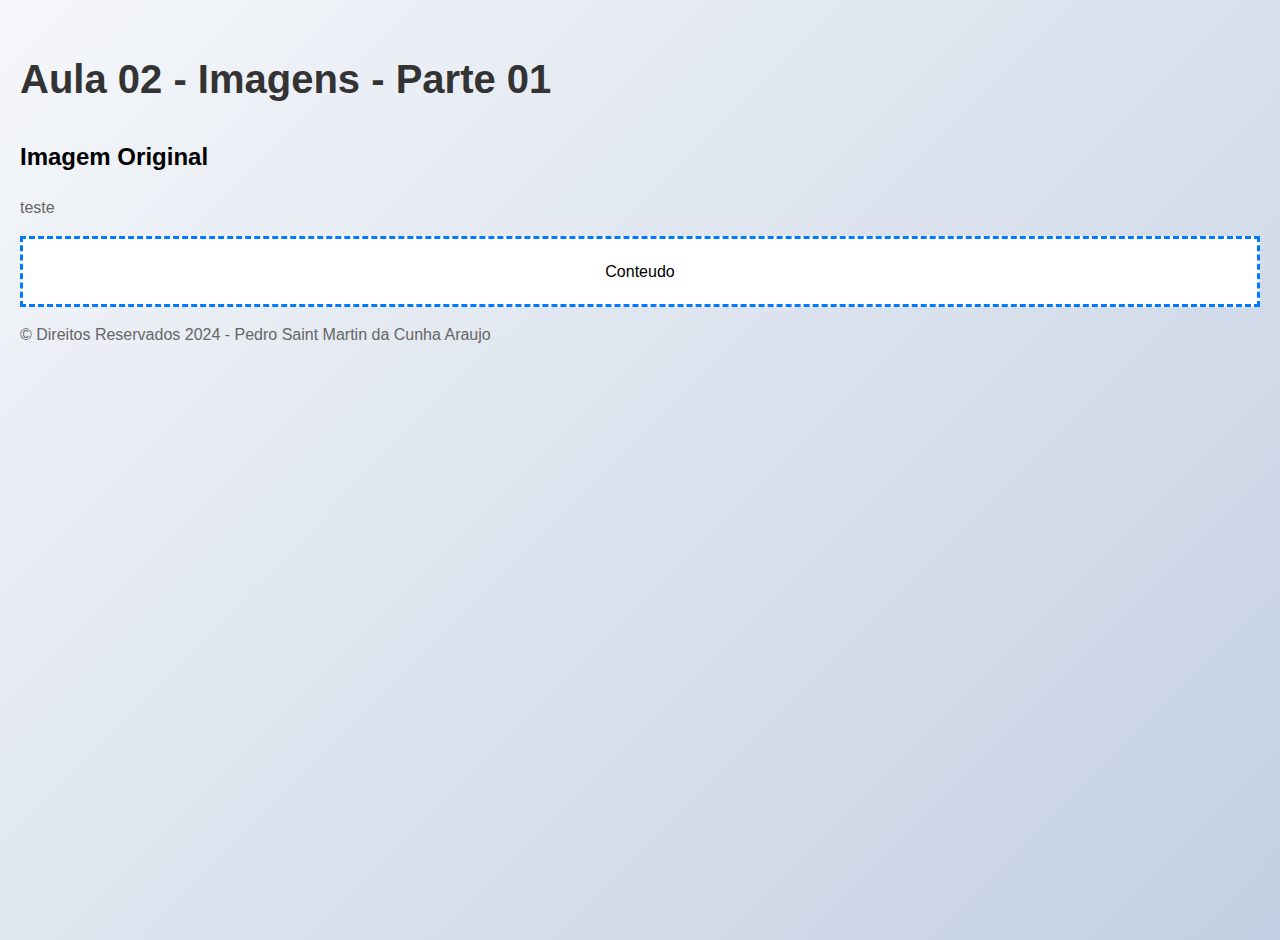
<file: aula02/index.html>
<!DOCTYPE html>
<html lang="pt-BR">
    <head>
        <meta charset="UTF-8">
        <meta http-equiv="X-UA-Compatible" content="IE=edge">
        <meta name="viewport" content="width=device-width, initial-scale=1.0">
        <title>Imagens</title>
    </head>
    <body>
        <style>
            /* Estilos para o elemento body */
            body {
                font-family: 'Arial', sans-serif; 
                line-height: 1.6; 
                margin: 0;
                padding: 20px;
                background: linear-gradient(135deg, #f5f7fa, #c3cfe2); 
                min-height: 100vh;
            }

            h1 {
                color: #333;
                font-size: 2.5em; /* Tamanho relativo  */
            }

            p {
                color: #666;
                font-size: 16px;
                line-height: 1.5; /* Espaçamento entre linhas */
            }

            .caixa {
                background-color: white;
                border: 3px dashed #007BFF; /* Borda tracejada azul */
                padding: 20px;
                margin: 15px 0; /* Margem externa */
                text-align: center; /* Alinhamento de texto */
            }
        </style>

        <header>
            <h1>Aula 02 - Imagens - Parte 01</h1>
        </header>

        <main>
            <section id="section1">
                <h2>Imagem Original</h2>
                <p>teste</p>
                <div class="caixa">
                    Conteudo
                </div>
            </section>
        </main>

        <footer>
            <p>&copy; Direitos Reservados 2024 - Pedro Saint Martin da Cunha Araujo</p>
        </footer>
    </body>
</html>
</file>
